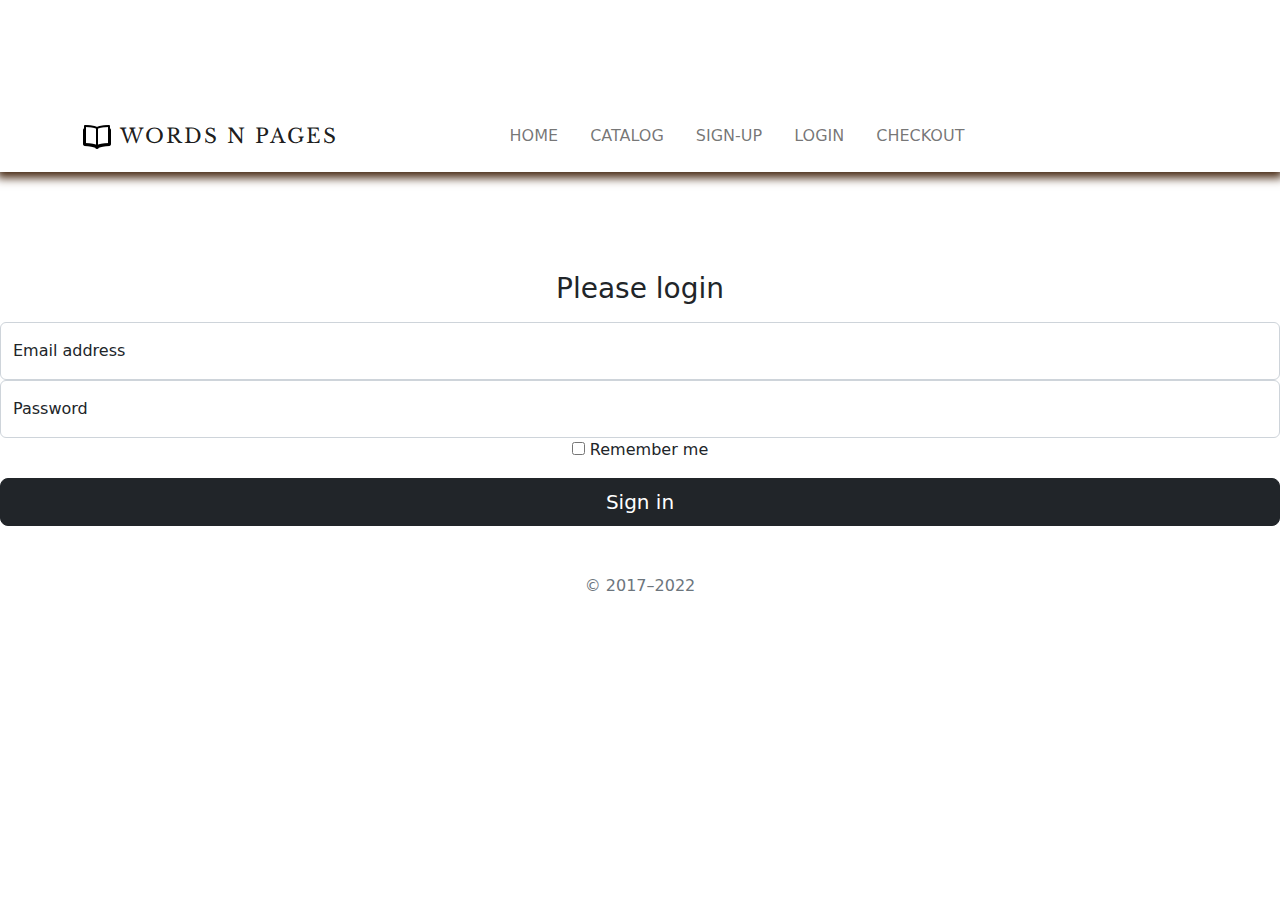
<file: index.html/login.html>
<!DOCTYPE html>
<html lang="en">
<head>
    <meta charset="UTF-8">
    <meta http-equiv="X-UA-Compatible" content="IE=edge">
    <meta name="viewport" content="width=device-width, initial-scale=1.0">
    <link rel="stylesheet" href="https://cdnjs.cloudflare.com/ajax/libs/font-awesome/6.2.0/css/all.min.css" integrity="sha512-xh6O/CkQoPOWDdYTDqeRdPCVd1SpvCA9XXcUnZS2FmJNp1coAFzvtCN9BmamE+4aHK8yyUHUSCcJHgXloTyT2A==" crossorigin="anonymous" referrerpolicy="no-referrer" />
    <link rel="stylesheet" href="../css/styles.css">
    <link rel="stylesheet" href="../index.html/bootstrap-5.2.1-dist/css/bootstrap.min.css">
    <title>Document</title>
</head>
<body>
    <nav class="navbar navbar-expand-lg navbar-light bg-white">
        <div class="container">
            <a class="navbar-brand d-flex justify-content-between 
            align-items-center" href="/index.html">
                <img src="../images/book-icon.png" alt="site icon">
                <span class="text-uppercase fw-lighter ms-2">Words N Pages</span>
            </a>
    
    
            <div class="order-lg-2 nav-btns">
                <button type = "button" class ="btn">
                    <i class="fa fa-shopping-cart"></i>
                    <button type = "button" class ="btn">
                    <i class="fa fa-search"></i>
                    <button type = "button" class ="btn">
                    <i class="fa-solid fa-user-plus"></i>
                </button>
            </div>
            <button class="navbar-toggler border-0" type="button"
            data-bs-toggle="collapse" data-bs-target ="#navMenu">
            <span class="navbar-toggler-icon"></span>
            </button>
    
            <div class="collapse navbar-collapse" id="navMenu">
                <ul class="navbar-nav mx-auto text center">
                    <li class="nav-item px-2 py-2">
                        <a class="nav-link text-uppercase" href=
                        "index.html">home</a>
                        <li class="nav-item px-2 py-2">
                            <a class="nav-link text-uppercase" href=
                            "products.html">catalog</a>
                            <li class="nav-item px-2 py-2">
                                <a class="nav-link text-uppercase" href=
                                "sign-up.html">sign-up</a>
                                <li class="nav-item px-2 py-2">
                                    <a class="nav-link text-uppercase" href=
                                    "login.html">login</a>
                                    <li class="nav-item px-2 py-2">
                                        <a class="nav-link text-uppercase" href=
                                        "checkout.html">checkout</a>
                                    </li>
                                </li>
                            </li>   
                        </li>
                    </li>
                </ul>
            </div>
        </div>
    </nav>


    <div class="container"></div>
    <body class="text-center">
    
        <main class="form-signin w-100 m-auto">
          <form>
         <h1 class="h3 mb-3 fw-normal">Please login</h1>
        
            <div class="form-floating">
              <input type="email" class="form-control" id="floatingInput" placeholder="name@example.com">
              <label for="floatingInput">Email address</label>
            </div>
            <div class="form-floating">
              <input type="password" class="form-control" id="floatingPassword" placeholder="Password">
              <label for="floatingPassword">Password</label>
            </div>
        
            <div class="checkbox mb-3">
              <label>
                <input type="checkbox" value="remember-me"> Remember me
              </label>
            </div>
            <button class="w-100 btn btn-lg btn-primary btn-dark" type="submit">Sign in</button>
            <p class="mt-5 mb-3 text-muted">© 2017–2022</p>
          </form>
        </main>
        
        
            
          
        
        <script type="text/javascript" src="chrome-extension://hjbfbllnfhppnhjdhhbmjabikmkfekgf/windowscript.js"></script></body>
    <script src="../scripts/jquery-3.6.1.js"></script>
    <script src="bootstrap-5.2.1-dist/js/bootstrap.min.js"></script>
</body>
</html>
</file>
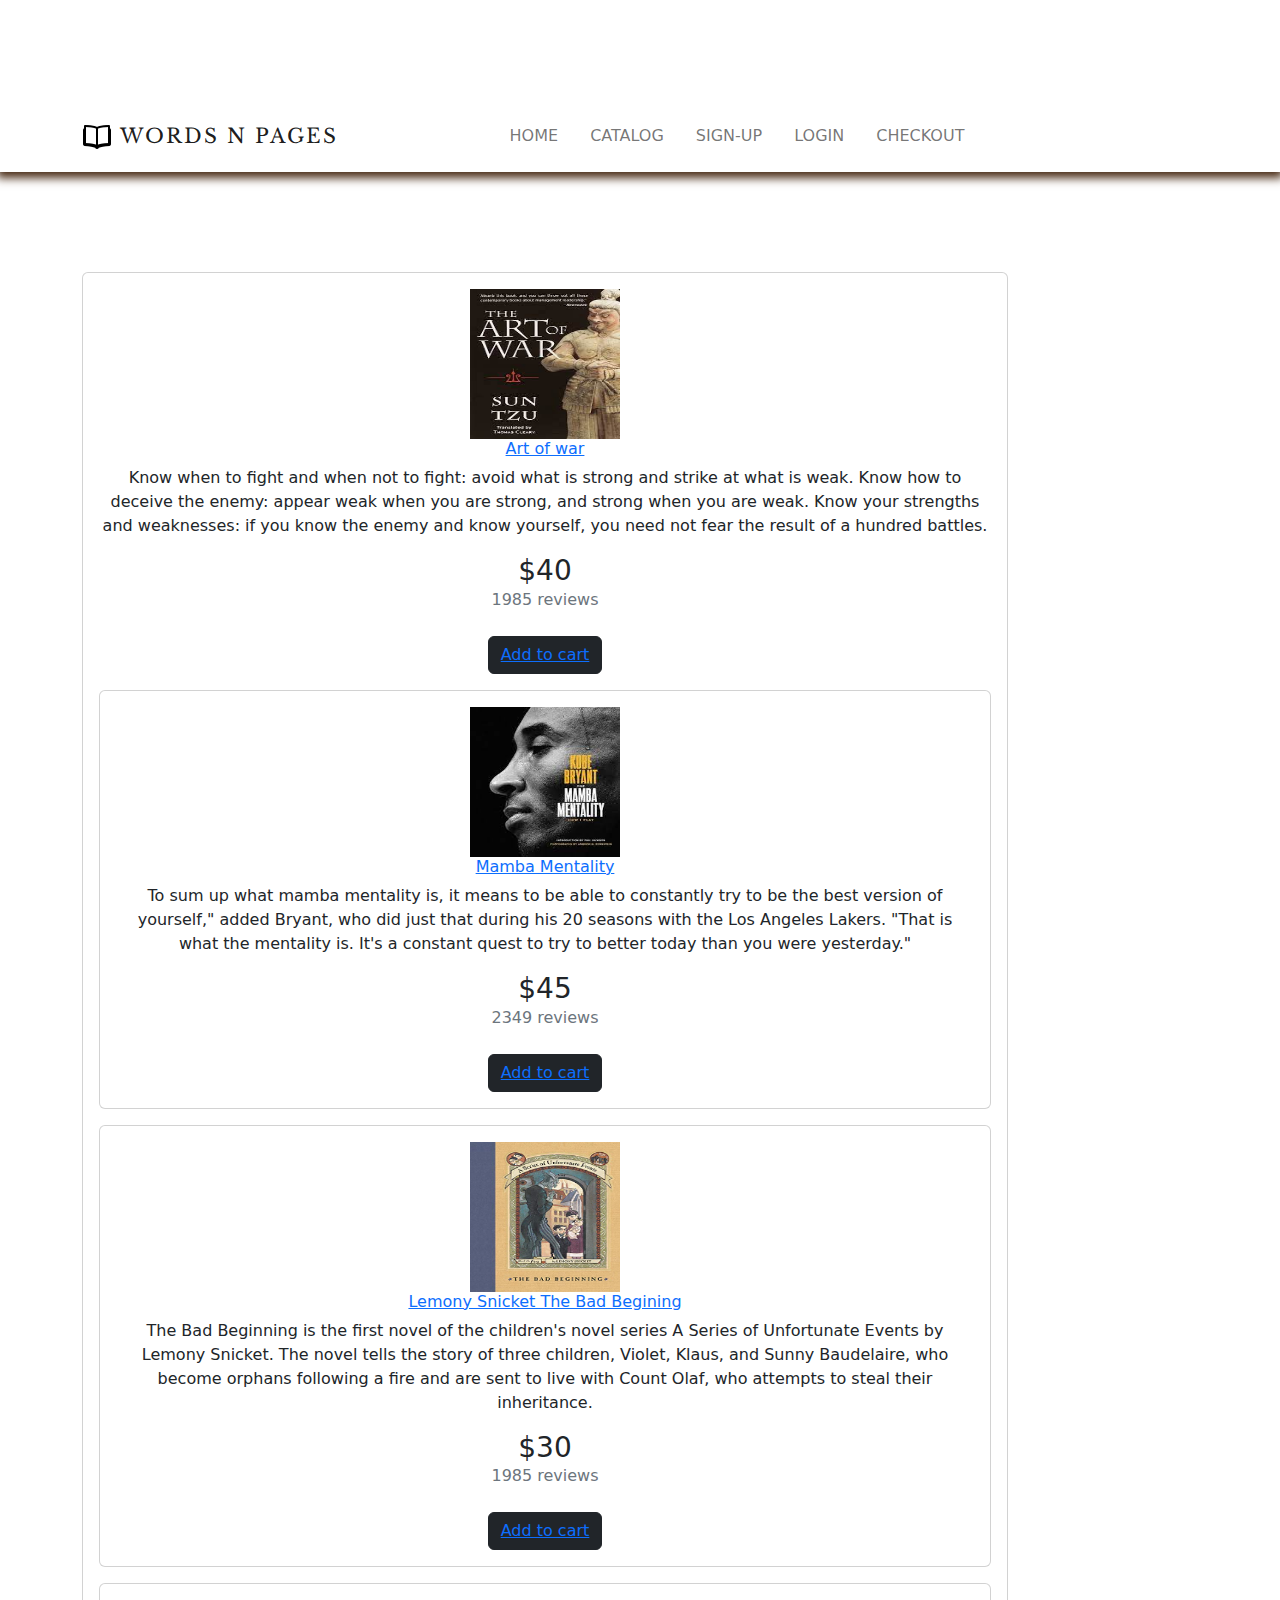
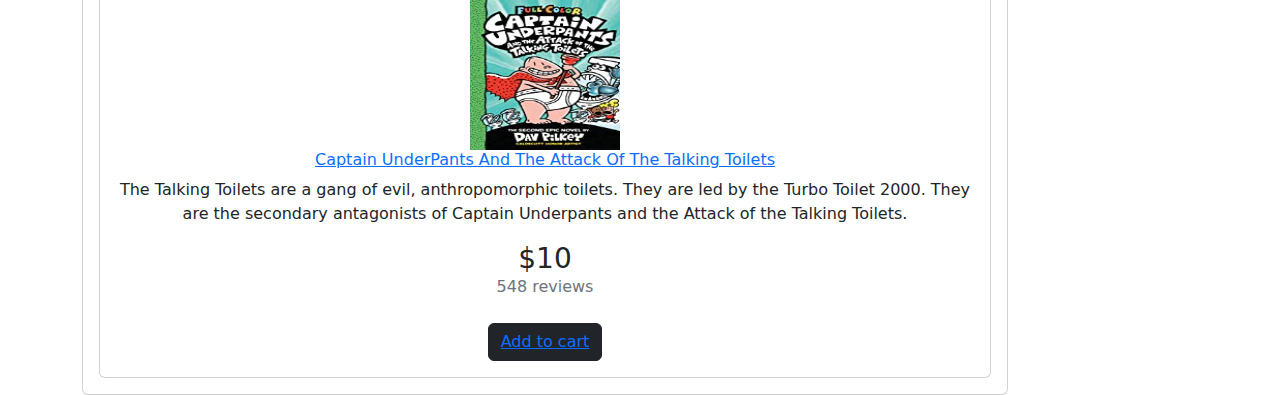
<file: index.html/products.html>
<!DOCTYPE html>
<html lang="en">
<head>
    <meta charset="UTF-8">
    <meta http-equiv="X-UA-Compatible" content="IE=edge">
    <meta name="viewport" content="width=device-width, initial-scale=1.0">
    <link rel="stylesheet" href="https://cdnjs.cloudflare.com/ajax/libs/font-awesome/6.2.0/css/all.min.css" integrity="sha512-xh6O/CkQoPOWDdYTDqeRdPCVd1SpvCA9XXcUnZS2FmJNp1coAFzvtCN9BmamE+4aHK8yyUHUSCcJHgXloTyT2A==" crossorigin="anonymous" referrerpolicy="no-referrer" />
    <link rel="stylesheet" href="../css/styles.css">
    <link rel="stylesheet" href="../index.html/bootstrap-5.2.1-dist/css/bootstrap.min.css">
    <title>Document</title>
</head>
<body>
    <nav class="navbar navbar-expand-lg navbar-light bg-white">
        <div class="container">
            <a class="navbar-brand d-flex justify-content-between 
            align-items-center" href="/index.html">
                <img src="../images/book-icon.png" alt="site icon">
                <span class="text-uppercase fw-lighter ms-2">Words N Pages</span>
            </a>
    
    
            <div class="order-lg-2 nav-btns">
                <button type = "button" class ="btn">
                    <i class="fa fa-shopping-cart"></i>
                    <button type = "button" class ="btn">
                    <i class="fa fa-search"></i>
                    <button type = "button" class ="btn">
                    <i class="fa-solid fa-user-plus"></i>
                </button>
            </div>
            <button class="navbar-toggler border-0" type="button"
            data-bs-toggle="collapse" data-bs-target ="#navMenu">
            <span class="navbar-toggler-icon"></span>
            </button>
    
            <div class="collapse navbar-collapse" id="navMenu">
                <ul class="navbar-nav mx-auto text center">
                    <li class="nav-item px-2 py-2">
                        <a class="nav-link text-uppercase" href=
                        "index.html">home</a>
                        <li class="nav-item px-2 py-2">
                            <a class="nav-link text-uppercase" href=
                            "products.html">catalog</a>
                            <li class="nav-item px-2 py-2">
                                <a class="nav-link text-uppercase" href=
                                "sign-up.html">sign-up</a>
                                <li class="nav-item px-2 py-2">
                                    <a class="nav-link text-uppercase" href=
                                    "login.html">login</a>
                                    <li class="nav-item px-2 py-2">
                                        <a class="nav-link text-uppercase" href=
                                        "checkout.html">checkout</a>
                                    </li>
                                </li>
                            </li>   
                        </li>
                    </li>
                </ul>
            </div>
        </div>
    </nav>


    <div class="container d-flex justify-content-center mt-50 mb-50">
            
      <div class="row">
         <div class="col-md-10">
          
              <div class="card card-body">
                          <div class="media align-items-center align-items-lg-start text-center text-lg-left flex-column flex-lg-row">
                              <div class="mr-2 mb-3 mb-lg-0">
                                  
                                      <img src="../images/art-of-war.jpg" width="150" height="150" alt="">
                                 
                              </div>

                              <div class="media-body">
                                  <h6 class="media-title font-weight-semibold">
                                      <a href="#" data-abc="true">Art of war</a>
                                  </h6>

                                  <p class="mb-3"> Know when to fight and when not to fight: avoid what is strong and strike at what is weak. Know how to deceive the enemy: appear weak when you are strong, and strong when you are weak. Know your strengths and weaknesses: if you know the enemy and know yourself, you need not fear the result of a hundred battles.</p>

                                  <ul class="list-inline list-inline-dotted mb-0">
                                     
                                  </ul>
                              </div>

                              <div class="mt-3 mt-lg-0 ml-lg-3 text-center">
                                  <h3 class="mb-0 font-weight-semibold">$40</h3>

                                  <div>
                                      <i class="fa fa-star"></i>
                                      <i class="fa fa-star"></i>
                                      <i class="fa fa-star"></i>
                                      <i class="fa fa-star"></i>

                                  </div>

                                  <div class="text-muted">1985 reviews</div>

                                  <button type="button" class="btn btn-warning mt-4 btn-dark">
                                    <a href="./checkout.html"><i class="icon-cart-add mr-2"></i> Add to cart</button><a
                              </div>
                          </div>
                      </div>



                  





                  <div class="card card-body mt-3">
                          <div class="media align-items-center align-items-lg-start text-center text-lg-left flex-column flex-lg-row">
                              <div class="mr-2 mb-3 mb-lg-0">
                                  
                                      <img src="../images/kobe.jpg" width="150" height="150" alt="">
                                 
                              </div>

                              <div class="media-body">
                                  <h6 class="media-title font-weight-semibold">
                                      <a href="#" data-abc="true">Mamba Mentality</a>
                                  </h6>

                                 <p class="mb-3">To sum up what mamba mentality is, it means to be able to constantly try to be the best version of yourself," added Bryant, who did just that during his 20 seasons with the Los Angeles Lakers. "That is what the mentality is. It's a constant quest to try to better today than you were yesterday."</p>

                                  <ul class="list-inline list-inline-dotted mb-0">
                                  </ul>
                              </div>

                              <div class="mt-3 mt-lg-0 ml-lg-3 text-center">
                                  <h3 class="mb-0 font-weight-semibold">$45</h3>

                                  <div>
                                      <i class="fa fa-star"></i>
                                      <i class="fa fa-star"></i>
                                      <i class="fa fa-star"></i>
                                      <i class="fa fa-star"></i>
                                      <i class="fa fa-star"></i>

                                  </div>

                                  <div class="text-muted">2349 reviews</div>

                                  <button type="button" class="btn btn-warning mt-4 btn-dark"><a href="./checkout.html"><i class="icon-cart-add mr-2"></i> Add to cart</button>
                              </div>
                          </div>
                      </div>    





                      <div class="card card-body mt-3">
                          <div class="media align-items-center align-items-lg-start text-center text-lg-left flex-column flex-lg-row">
                              <div class="mr-2 mb-3 mb-lg-0">
                                  
                                      <img src="../images/Ls1.jpg" width="150" height="150" alt="">
                                 
                              </div>

                              <div class="media-body">
                                  <h6 class="media-title font-weight-semibold">
                                      <a href="#" data-abc="true">Lemony Snicket The Bad Begining</a>
                                  </h6>

                                  <p class="mb-3">The Bad Beginning is the first novel of the children's novel series A Series of Unfortunate Events by Lemony Snicket. The novel tells the story of three children, Violet, Klaus, and Sunny Baudelaire, who become orphans following a fire and are sent to live with Count Olaf, who attempts to steal their inheritance.</p>

                                  <ul class="list-inline list-inline-dotted mb-0">
                                     
                                  </ul>
                              </div>

                              <div class="mt-3 mt-lg-0 ml-lg-3 text-center">
                                  <h3 class="mb-0 font-weight-semibold">$30</h3>

                                  <div>
                                      <i class="fa fa-star"></i>
                                      <i class="fa fa-star"></i>
                                      <i class="fa fa-star"></i>
                                      <i class="fa fa-star"></i>

                                  </div>

                                  <div class="text-muted">1985 reviews</div>

                                  <button type="button" class="btn btn-warning mt-4 btn-dark"><a href="./checkout.html"><i class="icon-cart-add mr-2"></i> Add to cart</button>
                              </div>
                          </div>
                      </div>



                       <div class="card card-body mt-3">
                          <div class="media align-items-center align-items-lg-start text-center text-lg-left flex-column flex-lg-row">
                              <div class="mr-2 mb-3 mb-lg-0">
                                  
                                      <img src="../images/Cap-und.jpg" width="150" height="150" alt="">
                                 
                              </div>

                              <div class="media-body">
                                  <h6 class="media-title font-weight-semibold">
                                      <a href="#" data-abc="true">Captain UnderPants And The Attack Of The Talking Toilets</a>
                                  </h6>

                                  <ul class="list-inline list-inline-dotted mb-3 mb-lg-2">
                                      
                                  </ul>

                                  <p class="mb-3">The Talking Toilets are a gang of evil, anthropomorphic toilets. They are led by the Turbo Toilet 2000. They are the secondary antagonists of Captain Underpants and the Attack of the Talking Toilets.</p>


                                
                                     

                                  
                              </div>

                              <div class="mt-3 mt-lg-0 ml-lg-3 text-center">
                                  <h3 class="mb-0 font-weight-semibold">$10</h3>

                                  <div>
                                      <i class="fa fa-star"></i>
                                      <i class="fa fa-star"></i>
                                      <i class="fa fa-star"></i>
                                      <i class="fa fa-star"></i>
                                      <i class="fa fa-star"></i>

                                  </div>

                                  <div class="text-muted">548 reviews</div>

                                  <button type="button" class="btn btn-warning mt-4 btn-dark"><a href="./checkout.html"><i class="icon-cart-add mr-2"></i> Add to cart</button>
                              </div>
                          </div>
                      </div> 
                     
                    
         </div>
      </div>
    </div>
</body>
    
  
                      


                           
                         
      
  
  
   
    <script src="../scripts/jquery-3.6.1.js"></script>
    <script src="bootstrap-5.2.1-dist/js/bootstrap.min.js"></script>
</body>
</html>
</file>
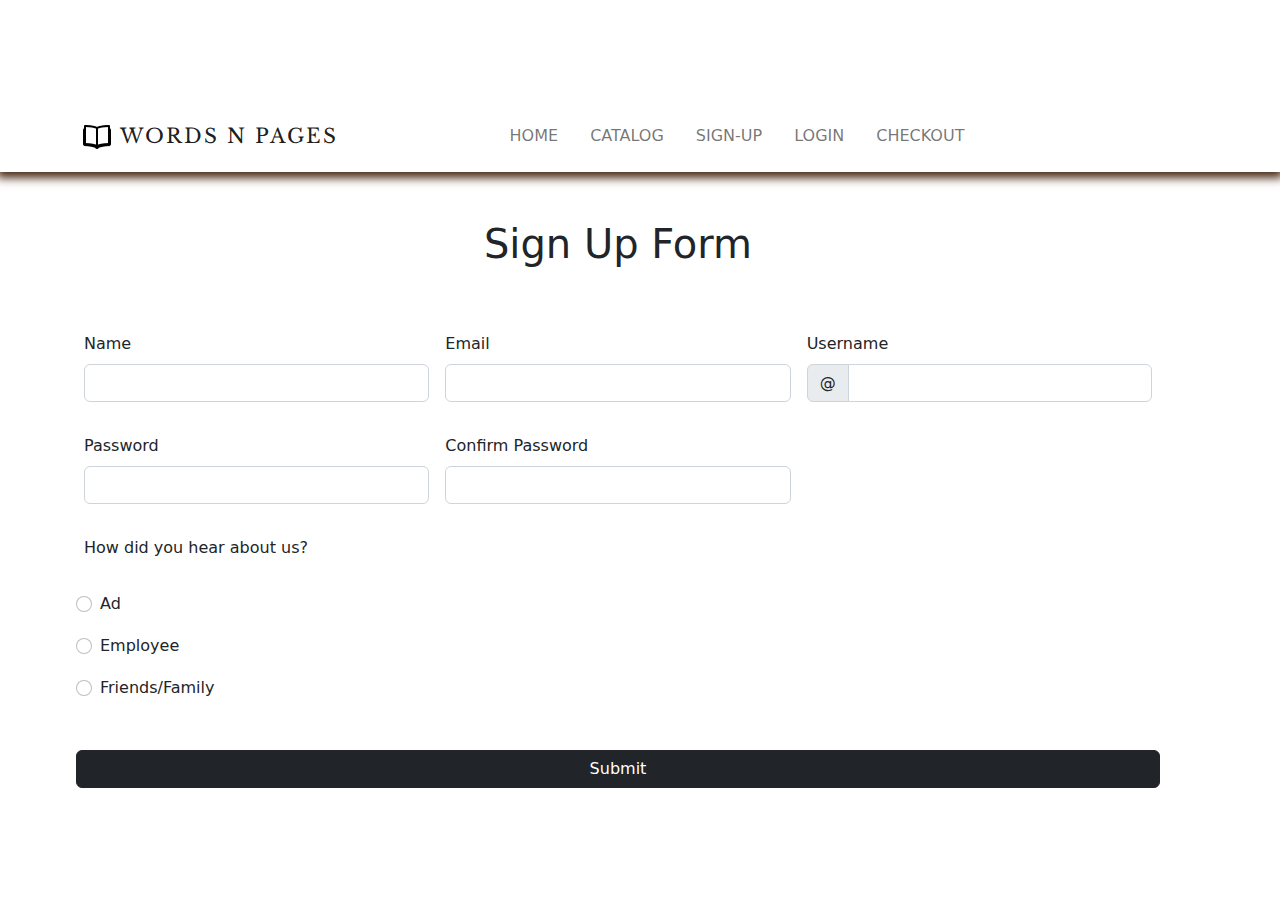
<file: index.html/sign-up.html>
<!DOCTYPE html>
<html lang="en">
<head>
    <meta charset="UTF-8">
    <meta http-equiv="X-UA-Compatible" content="IE=edge">
    <meta name="viewport" content="width=device-width, initial-scale=1.0">
    <link rel="stylesheet" href="https://cdnjs.cloudflare.com/ajax/libs/font-awesome/6.2.0/css/all.min.css" integrity="sha512-xh6O/CkQoPOWDdYTDqeRdPCVd1SpvCA9XXcUnZS2FmJNp1coAFzvtCN9BmamE+4aHK8yyUHUSCcJHgXloTyT2A==" crossorigin="anonymous" referrerpolicy="no-referrer" />
    <!-- CSS Link -->
    <link rel="stylesheet" href="../css/styles.css">
    <!-- BS CSS -->
    <link rel="stylesheet" href="../index.html/bootstrap-5.2.1-dist/css/bootstrap.min.css">
    <title>Document</title>
</head>
<body>
    <!-- NavBar -->
    <nav class="navbar navbar-expand-lg navbar-light bg-white">
        <div class="container">
            <a class="navbar-brand d-flex justify-content-between 
            align-items-center" href="/index.html">
                <img src="../images/book-icon.png" alt="site icon">
                <span class="text-uppercase fw-lighter ms-2">Words N Pages</span>
            </a>
    
    
            <div class="order-lg-2 nav-btns">
                <button type = "button" class ="btn">
                    <i class="fa fa-shopping-cart"></i>
                    <button type = "button" class ="btn">
                    <i class="fa fa-search"></i>
                    <button type = "button" class ="btn">
                    <i class="fa-solid fa-user-plus"></i>
                </button>
            </div>
            <button class="navbar-toggler border-0" type="button"
            data-bs-toggle="collapse" data-bs-target ="#navMenu">
            <span class="navbar-toggler-icon"></span>
            </button>
    
            <div class="collapse navbar-collapse" id="navMenu">
                <ul class="navbar-nav mx-auto text center">
                    <li class="nav-item px-2 py-2">
                        <a class="nav-link text-uppercase" href=
                        "index.html">home</a>
                        <li class="nav-item px-2 py-2">
                            <a class="nav-link text-uppercase" href=
                            "products.html">catalog</a>
                            <li class="nav-item px-2 py-2">
                                <a class="nav-link text-uppercase" href=
                                "sign-up.html">sign-up</a>
                                <li class="nav-item px-2 py-2">
                                    <a class="nav-link text-uppercase" href=
                                    "login.html">login</a>
                                    <li class="nav-item px-2 py-2">
                                        <a class="nav-link text-uppercase" href=
                                        "checkout.html">checkout</a>
                                    </li>
                                </li>
                            </li>   
                        </li>
                    </li>
                </ul>
            </div>
        </div>
    </nav>
    <!-- NavBar -->

    <!-- Form for Sign up -->
    <main>

        <div class="container m-5">
            <h1 class="text-center m-5">Sign Up Form</h1>
            <form class="row g-3 m-3">

                <div class="col-md-4 mb-3">
                    <label for="Name" class="form-label">Name</label>
                    <input type="text" name="fName" id="Name" class="form-control" required>
                </div>

                <div class=" col-md-4 mb-3">  
                        <label for="email" class="form-label">Email</label>
                        <input type="email" name="email" id="email" class="form-control" required>
                </div> 

                <div class="col-md-4">
                    <label for="username" class="form-label">Username</label>
                    <div class="input-group">
                      <span class="input-group-text" id="username">@</span>
                      <input type="text" class="form-control" id="username"  aria-describedby="username" required>
                    </div>
                  </div>

                <div class=" col-md-4 mb-3">  
                    <label for="psswd1" class="form-label">Password</label>
                    <input type="password" name="psswd1" id="psswd1" class="form-control" equired>
                </div> 

                <div class=" col-md-4 mb-3">  
                    <label for="psswd2" class="form-label">Confirm Password</label>
                    <input type="password" name="psswd2" id="psswd2" class="form-control" >
                </div> 

                <p>How did you hear about us?</p>

                <div class="form-check">
                    <input type="radio" class="form-check-input" id="employee-radio" name="ad-Radio" required>
                    <label class="form-check-label" for="employee-radio">Ad</label>
                </div>
                <div class="form-check">
                   <input type="radio" class="form-check-input" id="employee-radio" name="ad-Radio" required>
                  <label class="form-check-label" for="employee-radio">Employee</label>
                </div>
                <div class="form-check">
                    <input type="radio" class="form-check-input" id="employee-radio" name="ad-Radio" required>
                   <label class="form-check-label" for="employee-radio">Friends/Family</label>
                </div>
                 
                 <button class="btn btn-dark mt-5" type="submit">Submit</button>


            </form> 
                        

        </div>
        

    </main>

    <!-- Bootstrap JS -->
    <script src="../scripts/jquery-3.6.1.js"></script>
    <script src="bootstrap-5.2.1-dist/js/bootstrap.min.js"></script> 
</body>

</html>
</file>
<file: css/styles.css>
@import url('https://fonts.googleapis.com/css2?family=Libre+Baskerville&family=Roboto:wght@300&display=swap');

:root{
--lg-font: 'Libre Baskerville', serif;
--sm-font: 'Roboto', sans-serif;

}



.btn1:not(.nav-btns button){
background-color: #fff;
color: black;
padding: 10px 28px;
border-radius: 25px;
border: 1px solid rgb(85,85,85);
text-decoration: none;
}

.btn1:not(.nav-btns button):hover{
background-color: var(#4a2c2a);
color: #fff;
border-color:var(#4a2c2a);
}
.navbar{
box-shadow: 0ch 3px 9px 3px rgb(74, 44, 22)
}
.navbar-brand img{
width: 30px;
}
.navbar-brand span{
letter-spacing: 2px;
font-family: var(--lg-font);
}
.nav-link:hover{
    color: sandybrown!important;
}
.nav-item{
    border: bottom 0.5px solid rgba(244,164,96, 1)
}

#header{
background-size: 100rem 40rem;
text-align: center;

}

.title h2::before{
position: absolute;
content: "";
width: 4px;
height: 50px;
background-color:var(#f4a460);
left: -20px;
top: 50%;
transform: translateY(-50%);
}

.active-filter-btn{
background-color: (#f4a460)!important;
color: #fff!important;
border-color: #f4a460!important;
}


.container{
margin-top: 100px;

}

.newarrival{

    background: #f4a460;
    width: 50px;
    color: #fff;
    font-size: 12px;
font-weight: bold;
}
.col-md-7 h2{
color: #555;
}











@media(min-width: 992px){
    .nav-item{
        border-bottom: none;
    }
}
</file>
